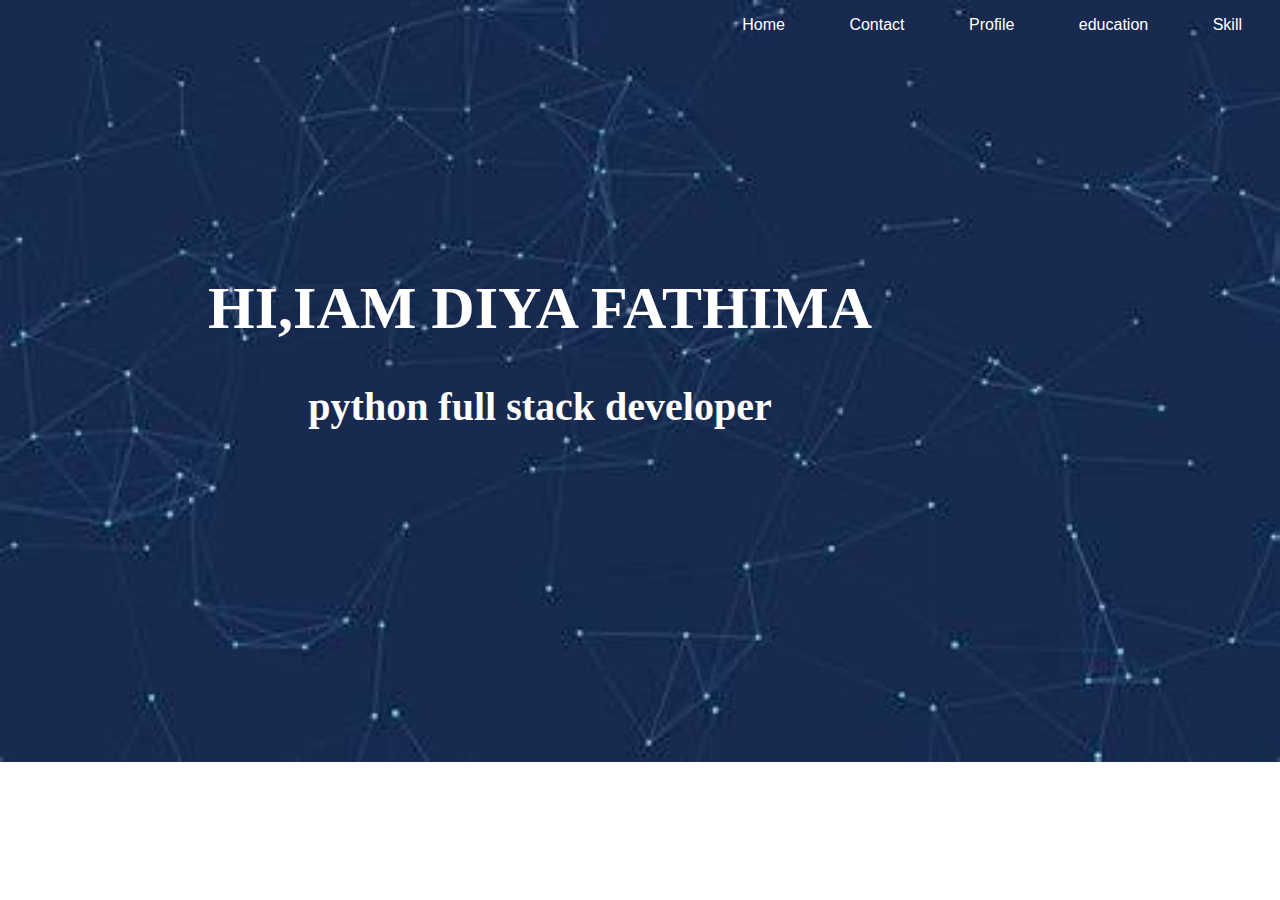
<file: index.html>
<!DOCTYPE html>
<html lang="en">
<head>
    <meta charset="UTF-8">
    <meta name="viewport" content="width=device-width, initial-scale=1.0">
    <title>Document</title>
<link rel="stylesheet" href="index.css">
</head>
<body>
    <ul>
        <li>Home</li>
        <li><a  href="contact us.html">Contact</a></li>
        <li><a href="about.html">Profile</a></li>
        <li><a href="education.html">education</a></li>
        <li> <a  href= "skill.html"  > Skill</a>  </li>
    </ul>
    <h1>HI,IAM <span>DIYA FATHIMA</span></h1>
    <h2>python full stack developer</h2>
    
    


</body>
</html>
</file>
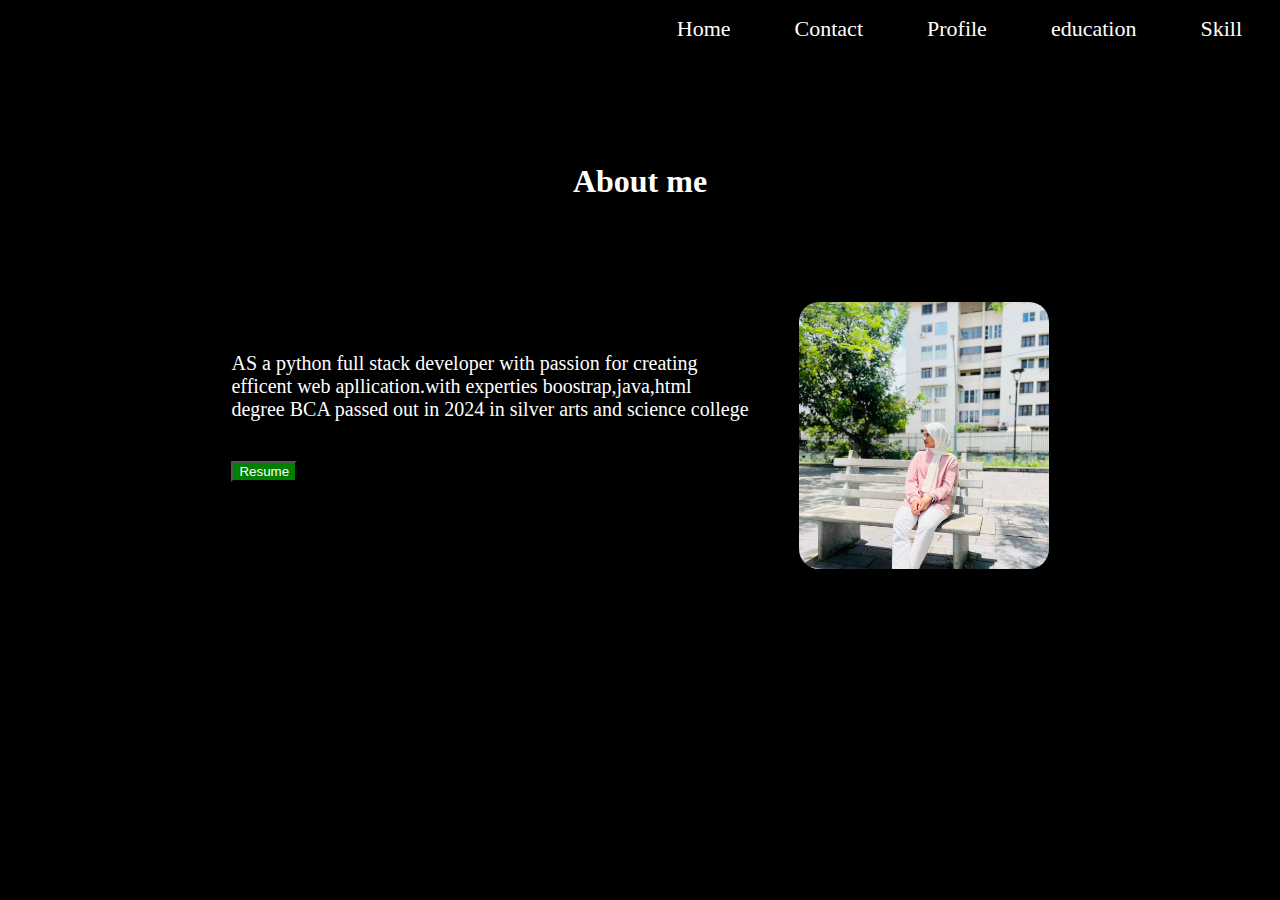
<file: about.html>
<!DOCTYPE html>
<html lang="en">
<head>
    <meta charset="UTF-8">
    <meta name="viewport" content="width=device-width, initial-scale=1.0">
    <title>Document</title>
    <link rel="stylesheet" href="about.css">
    <link rel="stylesheet" href="https://cdnjs.cloudflare.com/ajax/libs/font-awesome/6.6.0/css/all.min.css" integrity="sha512-Kc323vGBEqzTmouAECnVceyQqyqdsSiqLQISBL29aUW4U/M7pSPA/gEUZQqv1cwx4OnYxTxve5UMg5GT6L4JJg==" crossorigin="anonymous" referrerpolicy="no-referrer" />
</head>
<body>
    <div class="container">
        <div class="field">
            
                <ul>
                    <li>Home</li>
                    <li><a  href="contact us.html">Contact</a></li>
                    <li><a href="about.html">Profile</a></li>
                    <li><a href="education.html">education</a></li>
                    <li> <a  href= "skill.html"  > Skill</a>  </li>
                </ul>
            
                
            
            </div></div>
            <h1>About me</h1>
            <div class="section">
                <div class="right">
           <p>AS a python full stack developer with passion for creating <br>efficent web apllication.with experties
            boostrap,java,html<br> degree BCA passed out in 2024 in silver arts and science college  </p>
       
                 <button><a href="DIYA RESUM.jpg">Resume</a></button>
                 <a href=https://www.instagram.com/d_iaaah.h_/ target="_blank" class="insta"><i class="fa-brands fa-instagram fa-xl"></i></a>
                 <a href= "https://web.whatsapp.com /8089068156/" class="whatsapp"><i class="fa-brands fa-whatsapp fa-xl"></i></a>
                 <a href="mailto:fthmadiya@gmail.com" class="mail"><i class="fa-solid fa-envelope fa-xl"></i></a>
                 <a href="https://github.com/diyafathim/" class="github"><i class="fa-brands fa-github fa-xl"></i></a>
                 <a href="https://www.linkedin.com/in/diya-fathima-0b6982322/" class="linkedin"><i class="fa-brands fa-linkedin fa-xl"></i></a>
           </div>
                
                <div class="left">
                    <img src="diyaas.jpg"alt="">
                </div>
            </div></div>
               
</body>
</html>
</file>
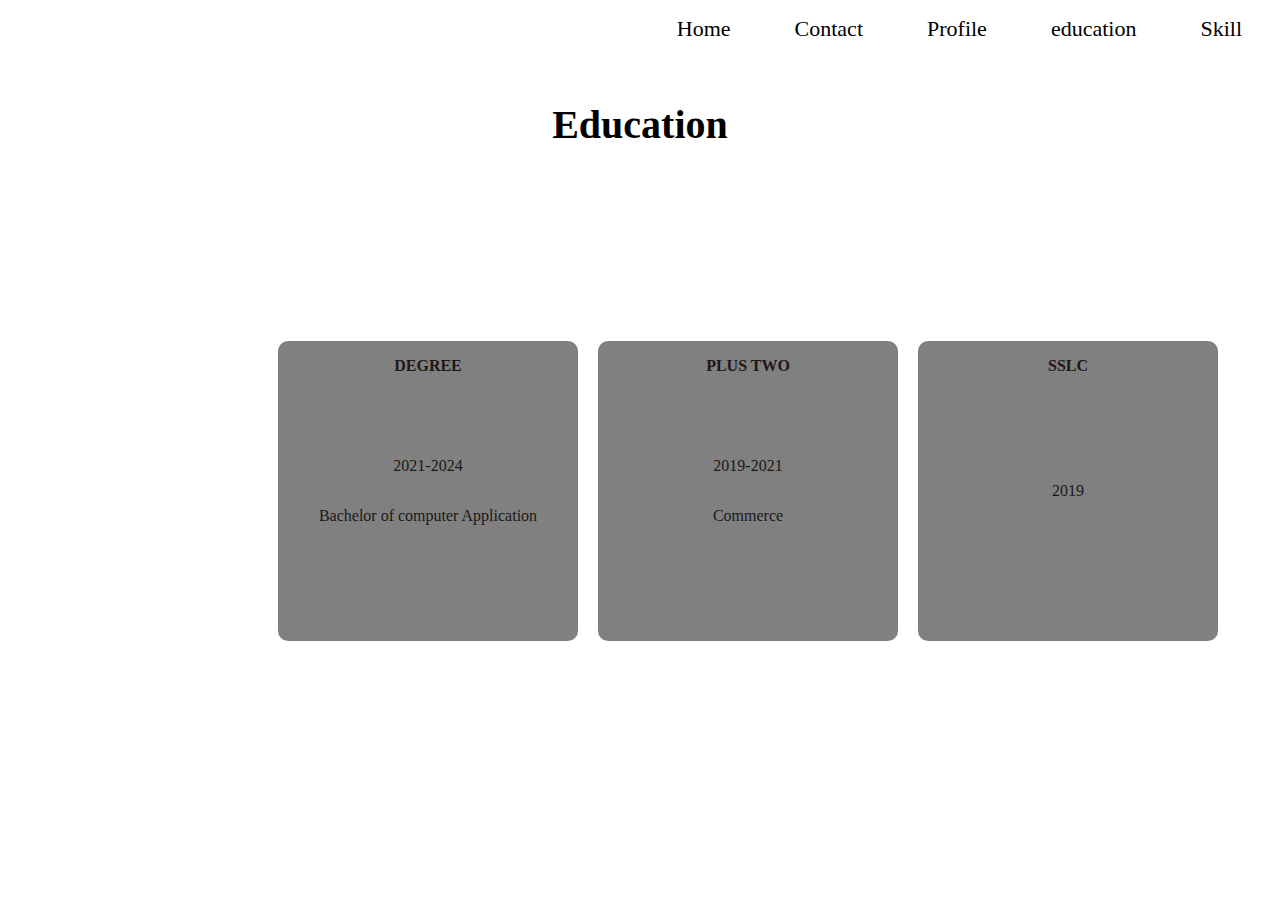
<file: education.html>
<!DOCTYPE html>
<html lang="en">
<head>
    <meta charset="UTF-8">
    <meta name="viewport" content="width=device-width, initial-scale=1.0">
    <title>Document</title>
    <link rel="stylesheet" href="education.css">
</head>
<body>
    <div>

    <div class="field">
    
        <ul>
            <li>Home</li>
            <li><a  href="contact us.html">Contact</a></li>
            <li><a href="about.html">Profile</a></li>
            <li><a href="education.html">education</a></li>
            <li> <a  href= "skill.html"  > Skill</a>  </li>
        </ul>
    
        <div class="container">
            <div class="left">
               <h2>Education</h2></div>
               <div class="right">
               
                    <div class="box-card">
                        <p><b>DEGREE</b></p>
                        <div  class="box">
                            <p>2021-2024</p><p>Bachelor of computer Application</p>
                        </div>
                    </div>
                    <div class="box-card"><p><b>PLUS TWO</b></p>
                        <div  class="box">
                            <p>2019-2021</p><p>Commerce</p>
                        </div>
                    </div>
                    <div class="box-card"><p><b>SSLC</b></p>
                        <div  class="box">
                            <p>2019</p>
                        </div>
                    </div>
                    </div>
    
                </div>
        </div>
        </div>
    </body>
</html>
</file>
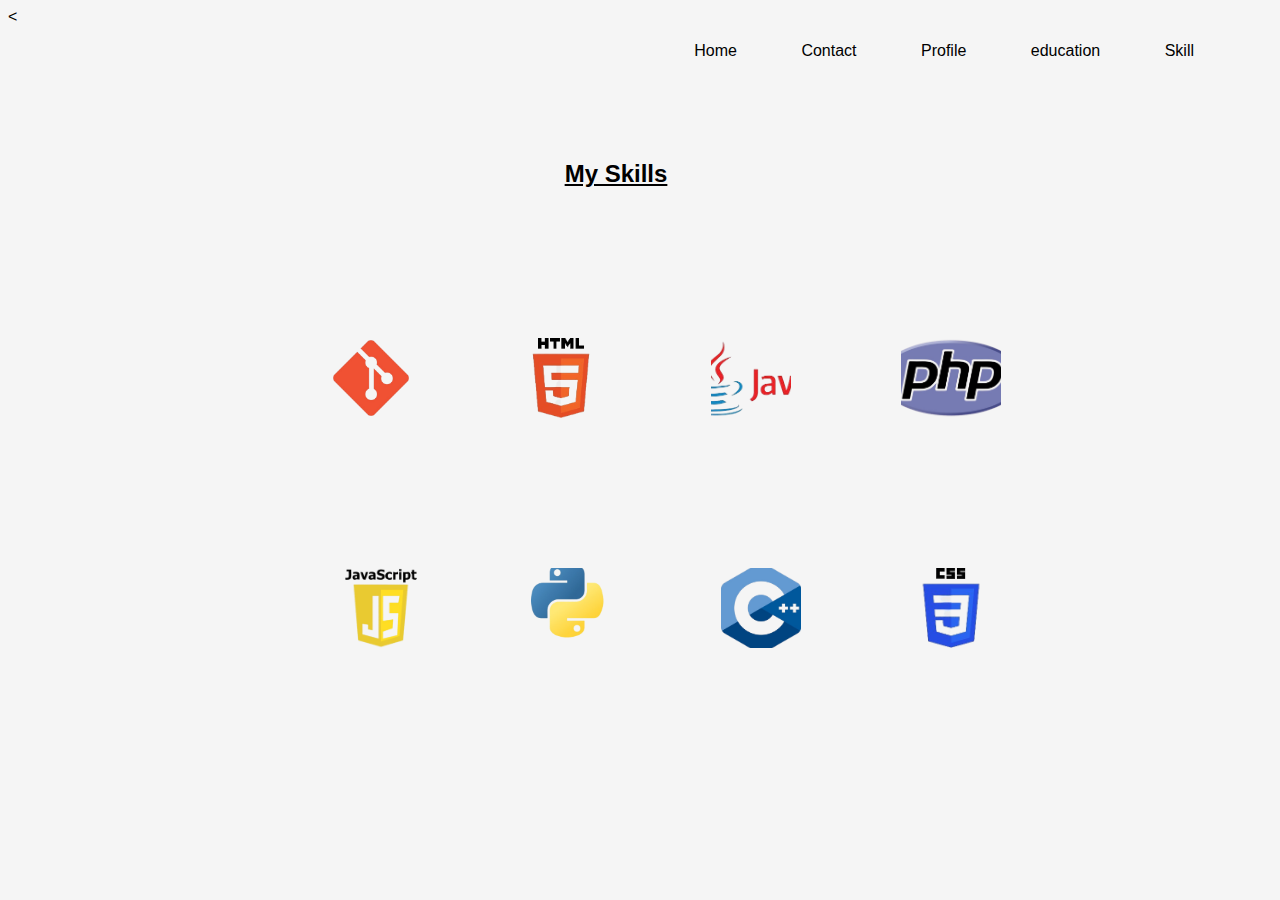
<file: skill.html>
<<!DOCTYPE html>
<html lang="en">
<head>
    <meta charset="UTF-8">
    <meta name="viewport" content="width=device-width, initial-scale=1.0">
    <title>Document</title>
    <link rel="stylesheet" href="skill.css">
    <link rel="stylesheet" href="https://cdnjs.cloudflare.com/ajax/libs/font-awesome/6.6.0/css/all.min.css" integrity="sha512-Kc323vGBEqzTmouAECnVceyQqyqdsSiqLQISBL29aUW4U/M7pSPA/gEUZQqv1cwx4OnYxTxve5UMg5GT6L4JJg==" crossorigin="anonymous" referrerpolicy="no-referrer" />
</head>
<body>
    <ul>
        <li> <a href="">Home</a></li>
        <li><a  href="contact us.html">Contact</a></li>
        <li><a href="about.html">Profile</a></li>
        <li><a href="education.html">education</a></li>
        <li> <a  href= "skill.html"  > Skill</a>  </li>
    </ul>

    <h2 class="title" style="margin-top: 100px;">My Skills</h2>
    <div class="skills">
        <img class="git" src="git.image3.png" alt="logo">
        <img class="git" src="html.image5.png" alt="logo">
        <img class="git" src="java.image-7.png" alt="logo">
        <img class="php" src="php.imag.png"alt="logo">
    </div>
    <div class="skills">
        <img class="git" src="js.image-removebg-preview (1).png" alt="logo">
        <img class="git" src="python.image8.png" alt="logo">
        <img class="git" src="image.png" alt="logo">
        <img class="git" src="css.image5.png"alt="logo">
    </div>
    </body>
</file>
<file: index.css>
body{
    background-image: url(new....jpeg);
    background-repeat: no-repeat;
    background-size: cover;
}
ul{
color:white;
text-align: right;
font-family: 'Lucida Sans', 'Lucida Sans Regular', 'Lucida Grande', 'Lucida Sans Unicode', Geneva, Verdana, sans-serif;
}
li{
    display: inline;
   
    padding: 30px;
    font-family: 'Lucida Sans', 'Lucida Sans Regular', 'Lucida Grande', 'Lucida Sans Unicode', Geneva, Verdana, sans-serif;
   color:white;
  
   } 
    


h1{
    color: white;
    text-align: center;
    padding-right:200px;
    padding-top: 200px;
    font-size: 60px;
}
h2{
    color: white;
    font: size 30px;
    text-align: center;
    padding-right: 200px;
    font-size: 40px;
}

a{
    text-decoration-line: none;
    color:white;
}
</file>
<file: about.css>
body{
    background-color: black;
}
li{
    color: white;
    display: inline;
    padding: 30px;
    font-size: 22px;
}
ul{
    text-align: right;
}
p{
    padding: 20px 0px;
    font-size: 20px;
    color: white;
    text-align: left;
   
}
a{
    color: white;
    text-decoration-line: none;

}
h1{
    color: white;
    text-align: center;
    padding-top: 100px;

}
button{
     background-color:green;
   
     
    
}
.left img{
    width: 250px;
    border-radius: 20px;
    margin-top: 80px;
    
}
.section{
    display: flex;
    justify-content: center;
    align-items: center;
    gap: 50px;

}
.insta i{
    color: #d62976;
    margin: 20px;

}
.whatsapp i{
    color: green;
}
.mail {
    color:blue;
    padding: 0px 20px;
}
.linkedin{
    padding: 0px 20px;
    color: blue;
}
.colors{
    color: green;
}
</file>
<file: education.css>
li{
    display: inline;
    padding: 30px;
    color: black;
    font-size: 22px;
   
}
.container{
    
    padding: 10px;
   
   
}
h2{
    color: black;
    text-align: center;
    font-size: 40px;
}
p{
    color: rgb(29, 23, 23);
    
}


    

ul{
    text-align: right;
   
}
.box-card{
    height: 300px;
    width: 300px;
    border: 2px ;
    margin: 10px;
    border-radius: 10px;
    background-color:grey;
    text-align: center;


}
.box{
    display: flex;
    align-items: center;
    justify-content: center;
    flex-direction: column;
    width: 100%;
    height: 200px;

   
} 


body{
    background-color: white;
    
}
a{
    text-decoration: none;
    color: black;
}
.right{
    display: flex;
    padding-top: 150px;
    padding-left: 250px;
}
</file>
<file: skill.css>
body{
    font-family: sans-serif;
    width: 95%;
    height: 90vh;
    background-color:whitesmoke;
    
}
h2{
    text-align: center;
    text-decoration: underline;
}
ul{
    color:white;
    text-align: right;
    font-family: 'Lucida Sans', 'Lucida Sans Regular', 'Lucida Grande', 'Lucida Sans Unicode', Geneva, Verdana, sans-serif;
    }
    li{
        display: inline;
       
        padding: 30px;
        font-family: 'Lucida Sans', 'Lucida Sans Regular', 'Lucida Grande', 'Lucida Sans Unicode', Geneva, Verdana, sans-serif;
       color:white;
      
       } 
        
a{
    color:black;
    text-decoration-line: none;
}

.git{
    width: 80px;
    height: 80px;
    object-fit: cover;
}
.php{
    width: 100px;
    height: 80px;
    object-fit: cover;
}
.skills{
    display: flex;
    align-items: center;
    justify-content: center; 
    gap: 10px;
    margin-top: 100px;
}
img{
    padding-left: 100px;
    padding-top: 50px;
    width: 200px;
}
</file>
